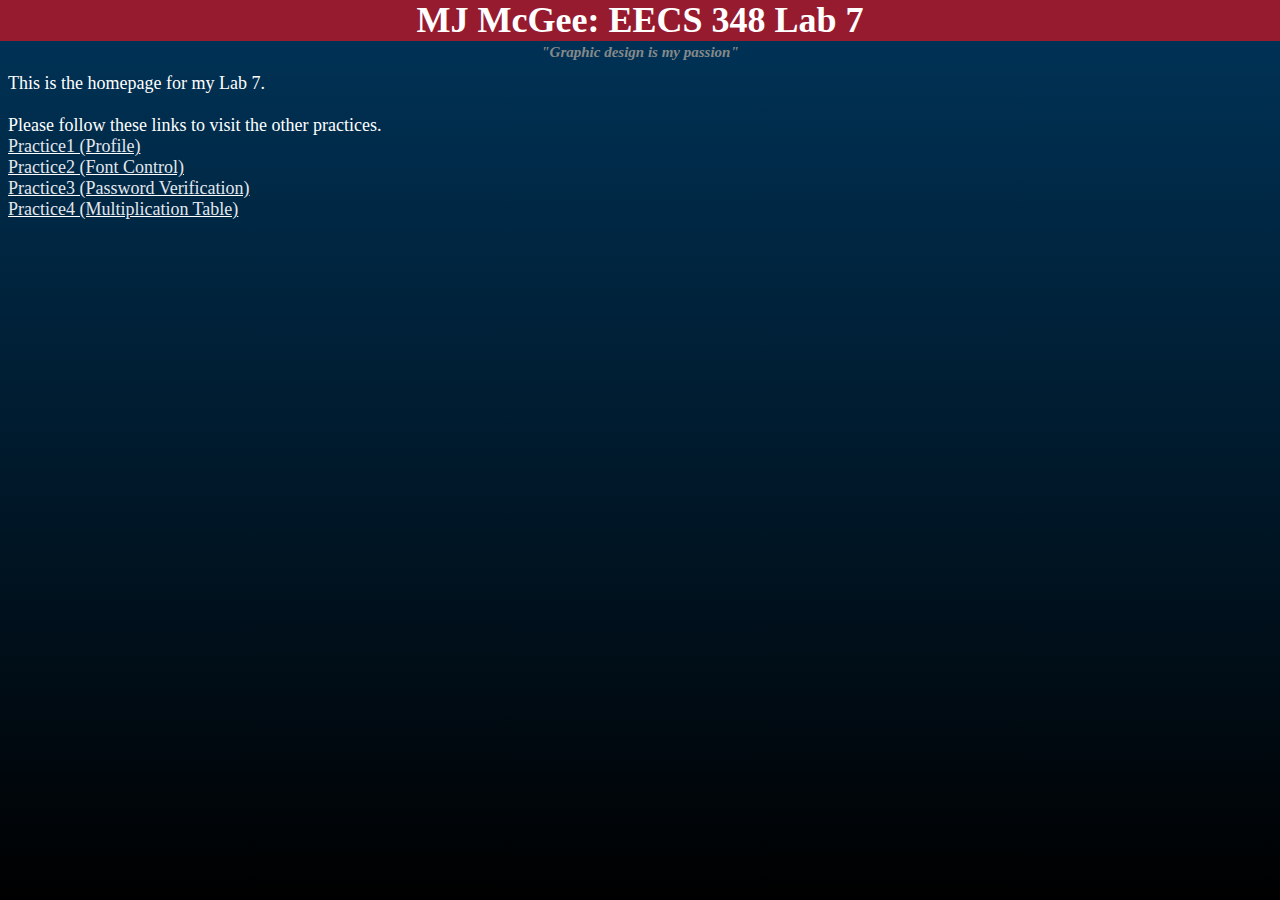
<file: index.html>
<html>

<head>
    <link rel="stylesheet" type="text/css" href="stle.css"/>
</head>
    <h1>MJ McGee: EECS 348 Lab 7</h1>
<body>
    <h2>"Graphic design is my passion"</h2>

    This is the homepage for my Lab 7.<br><br>

    Please follow these links to visit the other practices.<br>
    <a href="practice1.html">Practice1 (Profile)</a> <br>
    <a href="practice2.html">Practice2 (Font Control)</a> <br>
    <a href="practice3.html">Practice3 (Password Verification)</a> <br>
    <a href="multiplication.php">Practice4 (Multiplication Table)</a> <br>
</body>

</html>
</file>
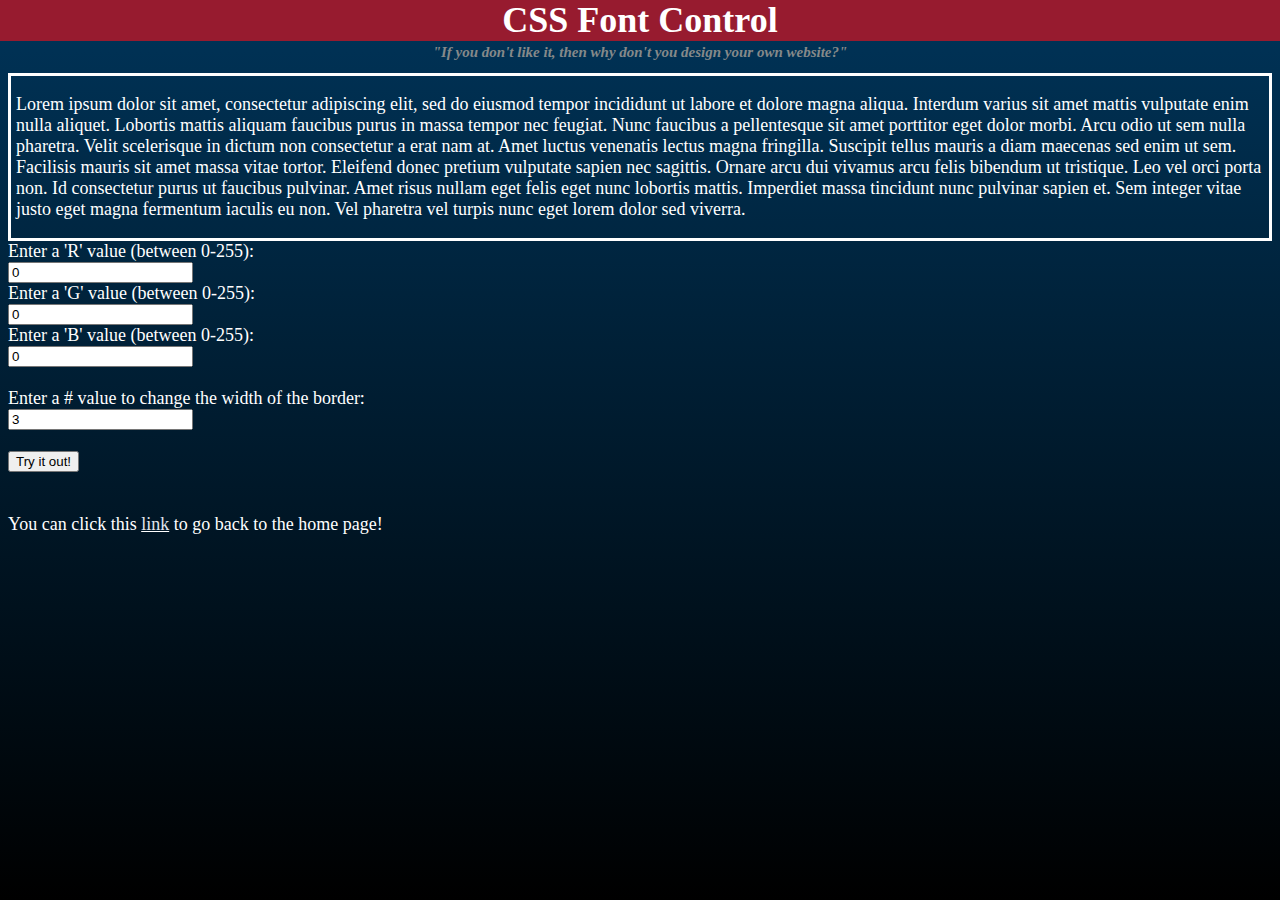
<file: practice2.html>
<html>
<head>
    <link rel="stylesheet" type="text/css" href="stle.css"/>
    <style>
        div {
            border-style: solid;
            padding-left: 5px;
            padding-right: 5px;
        }
    </style>
</head>
<h1>
    CSS Font Control
</h1>

<body>
    <h2>"If you don't like it, then why don't you design your own website?"</h2>
    <div id="myP">
    <p>Lorem ipsum dolor sit amet, consectetur adipiscing elit, 
        sed do eiusmod tempor incididunt ut labore et dolore magna aliqua. 
        Interdum varius sit amet mattis vulputate enim nulla aliquet. 
        Lobortis mattis aliquam faucibus purus in massa tempor nec feugiat. 
        Nunc faucibus a pellentesque sit amet porttitor eget dolor morbi. Arcu odio ut sem nulla pharetra. 
        Velit scelerisque in dictum non consectetur a erat nam at. Amet luctus venenatis lectus magna fringilla. 
        Suscipit tellus mauris a diam maecenas sed enim ut sem. Facilisis mauris sit amet massa vitae tortor. 
        Eleifend donec pretium vulputate sapien nec sagittis. Ornare arcu dui vivamus arcu felis bibendum ut tristique. 
        Leo vel orci porta non. Id consectetur purus ut faucibus pulvinar. Amet risus nullam eget felis eget nunc lobortis mattis. 
        Imperdiet massa tincidunt nunc pulvinar sapien et. Sem integer vitae justo eget magna fermentum iaculis eu non. 
        Vel pharetra vel turpis nunc eget lorem dolor sed viverra.</p></div>
        <label>Enter a 'R' value (between 0-255):</label><br>
        <input type="text" id="R" value="0"><br>
        <label>Enter a 'G' value (between 0-255):</label><br>
        <input type="text" id="G" value="0"><br>
        <label>Enter a 'B' value (between 0-255):</label><br>
        <input type="text" id="B" value="0"><br><br>
        <label>Enter a # value to change the width of the border:</label><br>
        <input type="text" id="size" value="3"><br><br>
        <button onclick="changeColor()">Try it out!</button>
<script>
    function changeColor() {
        var r = document.getElementById("R").value;
        var g = document.getElementById("G").value;
        var b = document.getElementById("B").value;
        var col = "rgb("+r+","+g+","+b+")";
        document.getElementById("myP").style.color = col;
        document.getElementById("myP").style.borderColor = col;
        document.getElementById("myP").style.borderWidth = document.getElementById("size").value;
    }
</script>

</body>
<footer><br><br>  
    You can click this <a href="index.html">link</a> to go back to the home page!
</footer>
</html>
</file>
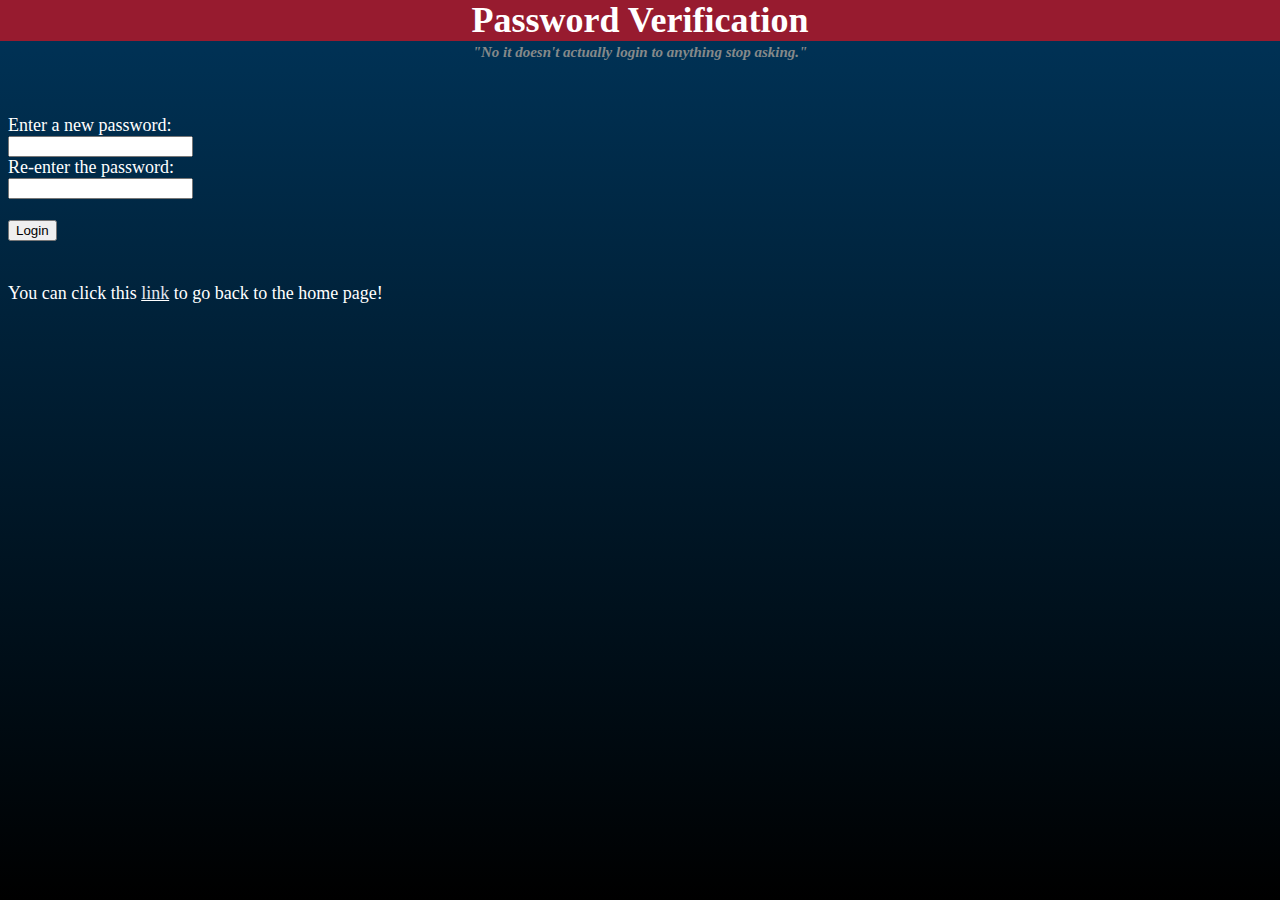
<file: practice3.html>
<html>
<head>    
    <link rel="stylesheet" type="text/css" href="stle.css"/>
</head>
<h1>Password Verification</h1>
<body>
    <h2>"No it doesn't actually login to anything stop asking."</h2>
    <br><br>
    <label>Enter a new password:</label><br>
    <input type="text" id="initial_pass" value=""><br>
    <label>Re-enter the password:</label><br>
    <input type="text" id="second_pass" value=""><br><br>
    <button onclick="verify()">Login</button><br>
    <div id="myDiv"></div>

    <script>
        function verify() {
            var first = document.getElementById("initial_pass").value;
            var second = document.getElementById("second_pass").value;
            var myDiv = document.getElementById("myDiv")
            if(first.length < 8) {
                myDiv.style.color = "red";
                myDiv.innerHTML = "Sorry, that password is too short!";
            } else {
            if(first != second) {
                myDiv.style.color = "red";56
                myDiv.innerHTML = "Your two entered passwords do not match!";
            } else {
                myDiv.style.color = "green";
                myDiv.innerHTML = "Your password is good to go!"
            }
        }
    }

    </script>

</body>
<footer><br><br>  
    You can click this <a href="index.html">link</a> to go back to the home page!
</footer>
</html>
</file>
<file: stle.css>
table {
    background-color: #003171;
}

td {
    text-align: right;
}
tr:nth-child(even) {
    background-color: rgba(182, 226, 245, 0.5);
  }
  
th:nth-child(even),td:nth-child(even) {
    background-color: rgba(182, 226, 245, 0.5);
  }
table, th, td {
    border: 1px solid white;
    border-collapse: collapse;
    padding: 10px;
}

body {
    font-size: large;
    margin-top: 7px;
    background-color: #003459;
    background-image: linear-gradient(#003459, black);
    color: white;
}

h3 {
    font-size: small;
    color: #85898a;
}

h2 {
    text-align: center;
    margin-top: -7px;
    font-style: italic;
    font-size: smaller;
    color: #85898a;
}

h1 {
    background-color: #971b2f;
    color: white;
    text-align: center;
    margin: -8px;
    margin-bottom: 10px;
}

a:link {
    color: #E3E7EE;
    text-decoration-color: white;
}

a:visited {
    color: #8e9fbc;
    text-decoration-color: white;

}

a:hover {
    font-weight: bold;
    color: #A5B2C9;
    text-decoration-color: white;
    text-decoration-thickness: 2px;
}

a:active {
    text-decoration-line: line-through;
    font-weight: bold;
    color: #A5B2C9;
    text-decoration-color: white;
    text-decoration-thickness: 2px;
}
</file>
